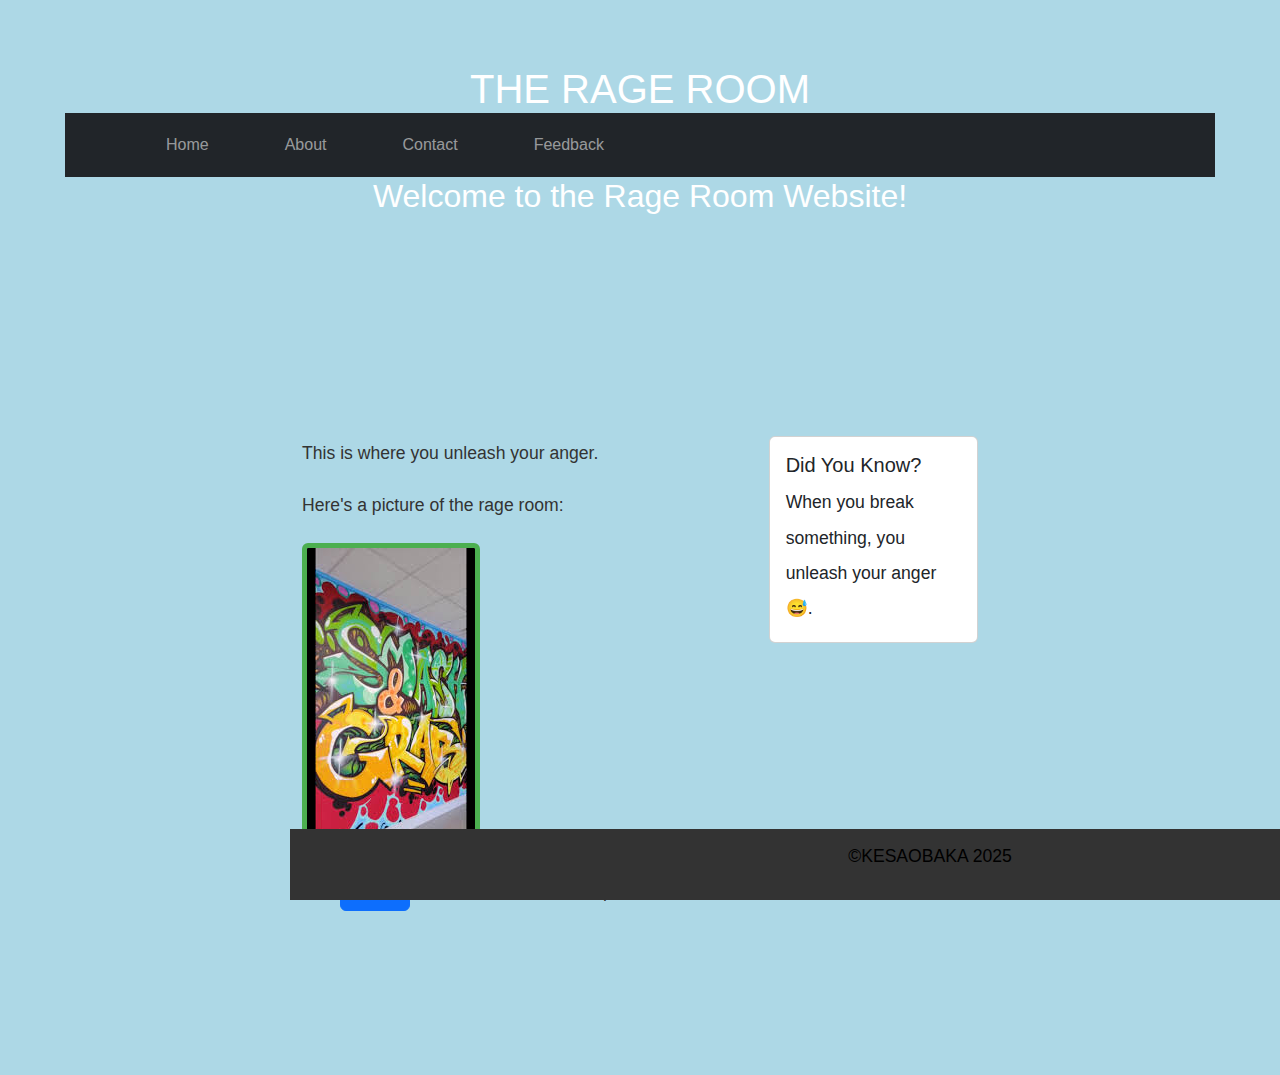
<file: index.html>
<!DOCTYPE html>

<html lang="en">

<head>

<meta charset="UTF-8">

<meta name="viewport" content="width=device-width, initial-scale=2.0">

<title>THE RAGE ROOM</title>
 <!-- Bootstrap CSS -->

<link href="https://cdn.jsdelivr.net/npm/bootstrap@5.3.0/dist/css/bootstrap.min.css" rel="stylesheet">

<!-- Custom CSS -->
 
<link rel="stylesheet" href="styles.css">

</head>

<body>
<!-- Your content goes here -->


<!-- Bootstrap JS and dependencies -->

<script src="https://cdn.jsdelivr.net/npm/@popperjs/core@2.11.6/dist/umd/popper.min.js"></script>

<script src="https://cdn.jsdelivr.net/npm/bootstrap@5.3.0/dist/js/bootstrap.min.js"></script>

</body>
 
<header>
<h1>THE RAGE ROOM</h1>
 
 
 <nav class="navbar navbar-expand-lg navbar-dark bg-dark">

<div class="container">

<a class="navbar-brand" href="index.html"></a>

<button class="navbar-toggler" type="button" data-bs-toggle="collapse" data-bs-target="#navbarNav">

<span class="navbar-toggler-icon"></span>

</button>

<div class="collapse navbar-collapse" id="navbarNav">

<ul class="navbar-nav">

<li class="nav-item">

<a class="nav-link" href="index.html">Home</a>

 
</li>

<li class="nav-item">

<a class="nav-link" href="about.html">About</a>

</li>

<li class="nav-item">

<a class="nav-link" href="contact.html">Contact</a>

<li class=" nav-item">
 
<a class="nav-link" href="feedback.html">Feedback</a>
 
</li>

</ul>

</div>

</div>

</nav>

 <nav>

 
 </nav>
<h2>Welcome to the Rage Room Website!</h2>
</header>


<main>
<main class="container my-5">

<div class="row">

<div class="col-md-8">

<p>This is where you unleash your anger.</p>

<p>Here's a picture of the rage room:</p>

<img src="the one.jpg" alt="the one" class="img-fluid rounded">

<p class="mt-3">Visit <a href="https://therageprices.com" class="btn btn-primary">Prices</a> to learn more about our prices.</p>

</div>

<div class="col-md-4">

<div class="card">

<div class="card-body">

<h5 class="card-title">Did You Know?</h5>

<p class="card-text">When you break something, you unleash your anger	&#128517.</p>

</div>

</div>

</div>

</div>
</main>


<footer>

<p>&copy;KESAOBAKA 2025</p>

</footer>

</body>

</html
</file>
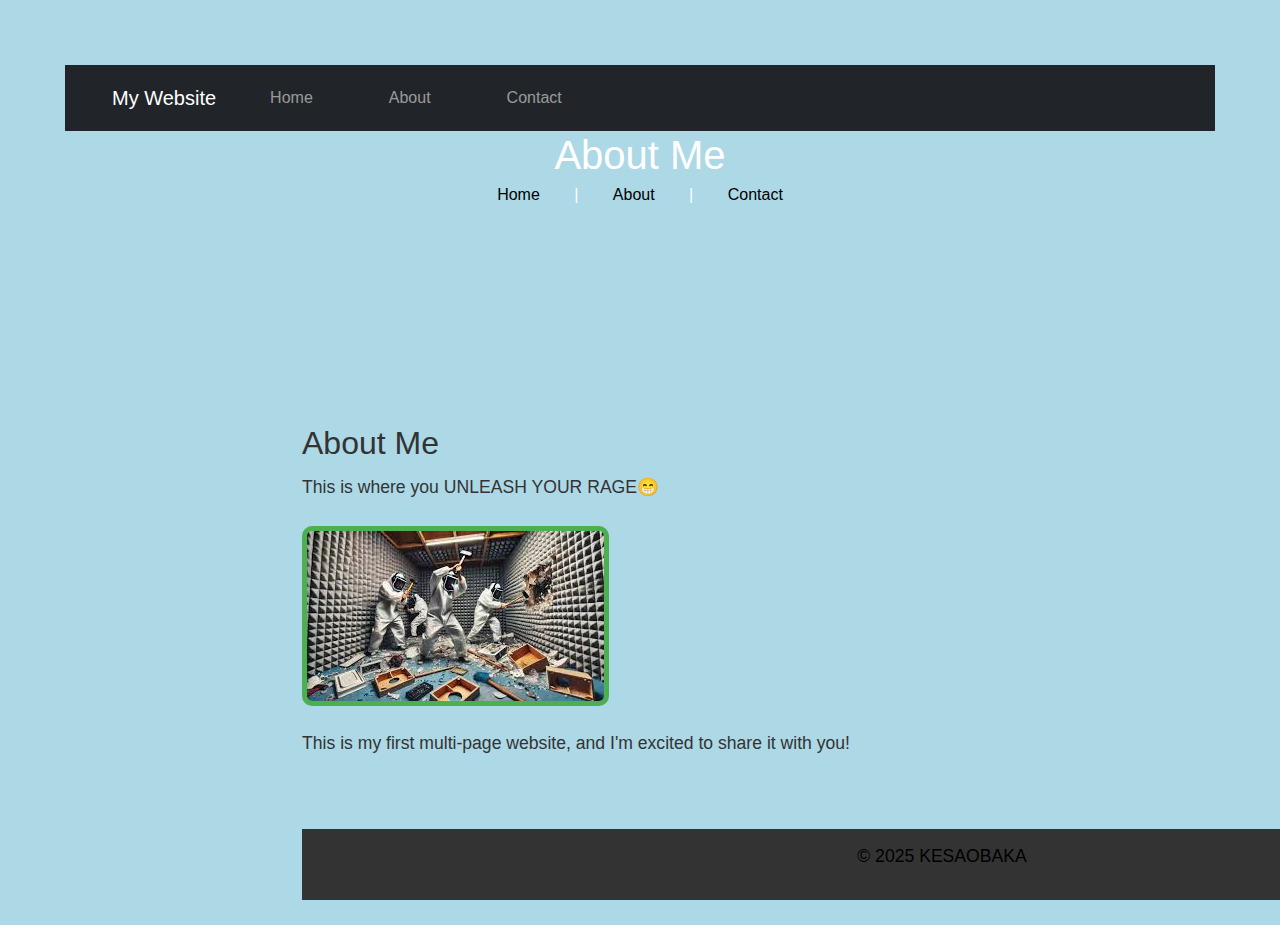
<file: about.html>
<!DOCTYPE html>

<html lang="en">
  
<head>

  <meta charset="UTF-8">

  <meta name="viewport" content="width=device-width, initial-scale=1.0">

  <title>About Me</title>

 <!-- Bootstrap CSS -->

<link href="https://cdn.jsdelivr.net/npm/bootstrap@5.3.0/dist/css/bootstrap.min.css" rel="stylesheet"> 
<!-- Custom CSS -->
  
<link rel="stylesheet" href="styles.css">
  
</head>

<body>

  <header>
  <nav class="navbar navbar-expand-lg navbar-dark bg-dark">

<div class="container">

<a class="navbar-brand" href="index.html">My Website</a>

<button class="navbar-toggler" type="button" data-bs-toggle="collapse" data-bs-target="#navbarNav">

<span class="navbar-toggler-icon"></span>

</button>

<div class="collapse navbar-collapse" id="navbarNav">

<ul class="navbar-nav">

<li class="nav-item">

<a class="nav-link" href="index.html">Home</a>

</li>

<li class="nav-item">

<a class="nav-link" href="about.html">About</a>

</li>

<li class="nav-item">

<a class="nav-link" href="contact.html">Contact</a>

</li>

</ul>

</div>

</div>

</nav>  
    <h1>About Me</h1>
    <nav>
      <a href="index.html">Home</a> |
      <a href="about.html">About</a> |
      <a href="contact.html">Contact</a>
      
    </nav>
  </header>
  

<main>
  
<main class="container my-5">

<h2>About Me</h2>

<p>This is where you UNLEASH YOUR RAGE&#128513</p>
<img src="rage.jpg" alt="rage">
<p>This is my first multi-page website, and I'm excited to share it with you!</p

</main>


<footer>

<p>&copy; 2025 KESAOBAKA</p>

</footer>


</body>

</html>
</file>
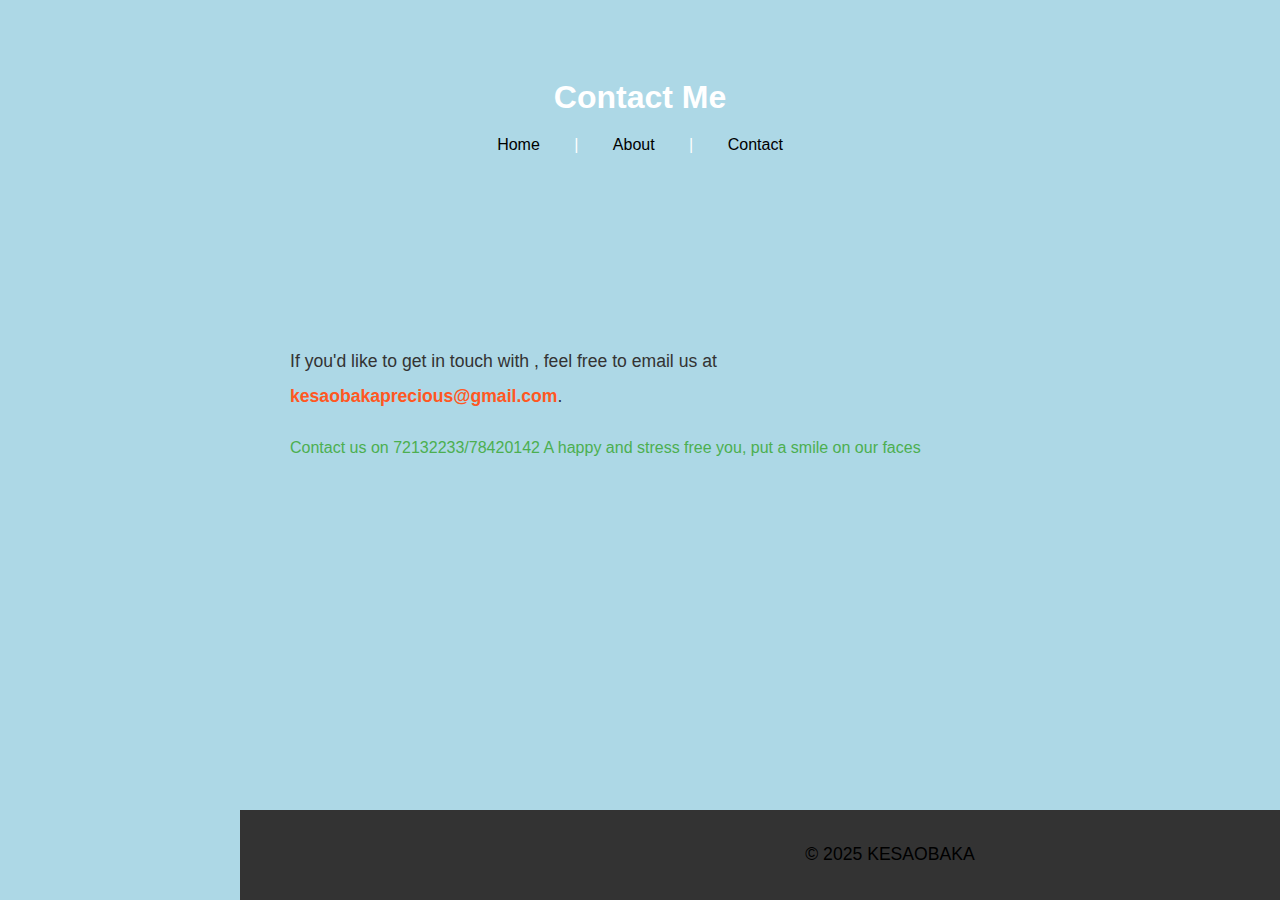
<file: contact.html>
<!DOCTYPE html>

<html lang="en">

<head>

<meta charset="UTF-8">

<meta name="viewport" content="width=device-width, initial-scale=1.0">

<title>Contact Me</title>
  
<link rel="stylesheet" href="styles.css">

</head>

<body>

<header>

<h1>Contact Me</h1>
<nav>
  <a href="index.html">Home</a> |
  <a href="about.html">About</a> |
  <a href="contact.html">Contact</a>
</nav>
</header>


<main>
  
<main class="container my-5">

<p>If you'd like to get in touch with , feel free to email us at <a href="mailto:kesaobakaprecious66@gmail.com">kesaobakaprecious@gmail.com</a>.</p>
<a>Contact us on 72132233/78420142</a>
  <a>A happy and stress free you, put a smile on our faces</a>

</main>


<footer>

<p>&copy; 2025 KESAOBAKA</p>

</footer>

</body>

</html>
</file>
<file: styles.css>
body {

font-family: Arial, sans-serif;

color: #333;
  
background-color: lightblue;

margin: 0;
  
padding:0;

line-height:2;

}
header {

  font-family: Brush Script MT, sans-serif;
  
background-color: lightblue;

color: white;

padding: 65px;

text-align: center;
}


header h1 {

margin: 0;

}


nav a {

color: black;

text-decoration: none;

margin: 0 30px;
  }


nav a:hover {

text-decoration: underline;
}

main {

padding: 50px;

max-width: 800px;

margin: 0 auto;

}


main img {

max-width: 100%;

height: auto;

display: block;

margin: 20px 0;

}
footer {

background-color: #333;

color: black;

text-align: center;

padding: 10px;

position: fixed;

bottom: 0;

width: 100%;

}
p {

font-size: 1.1em;

}


a {

color: #4CAF50;

text-decoration: none;

}


a:hover {

text-decoration: underline;
  
}
img {

border: 5px solid #4CAF50;

border-radius: 10px;

}
main a[href^="mailto:"] {

color: #ff5722;

font-weight: bold;

}
</file>
